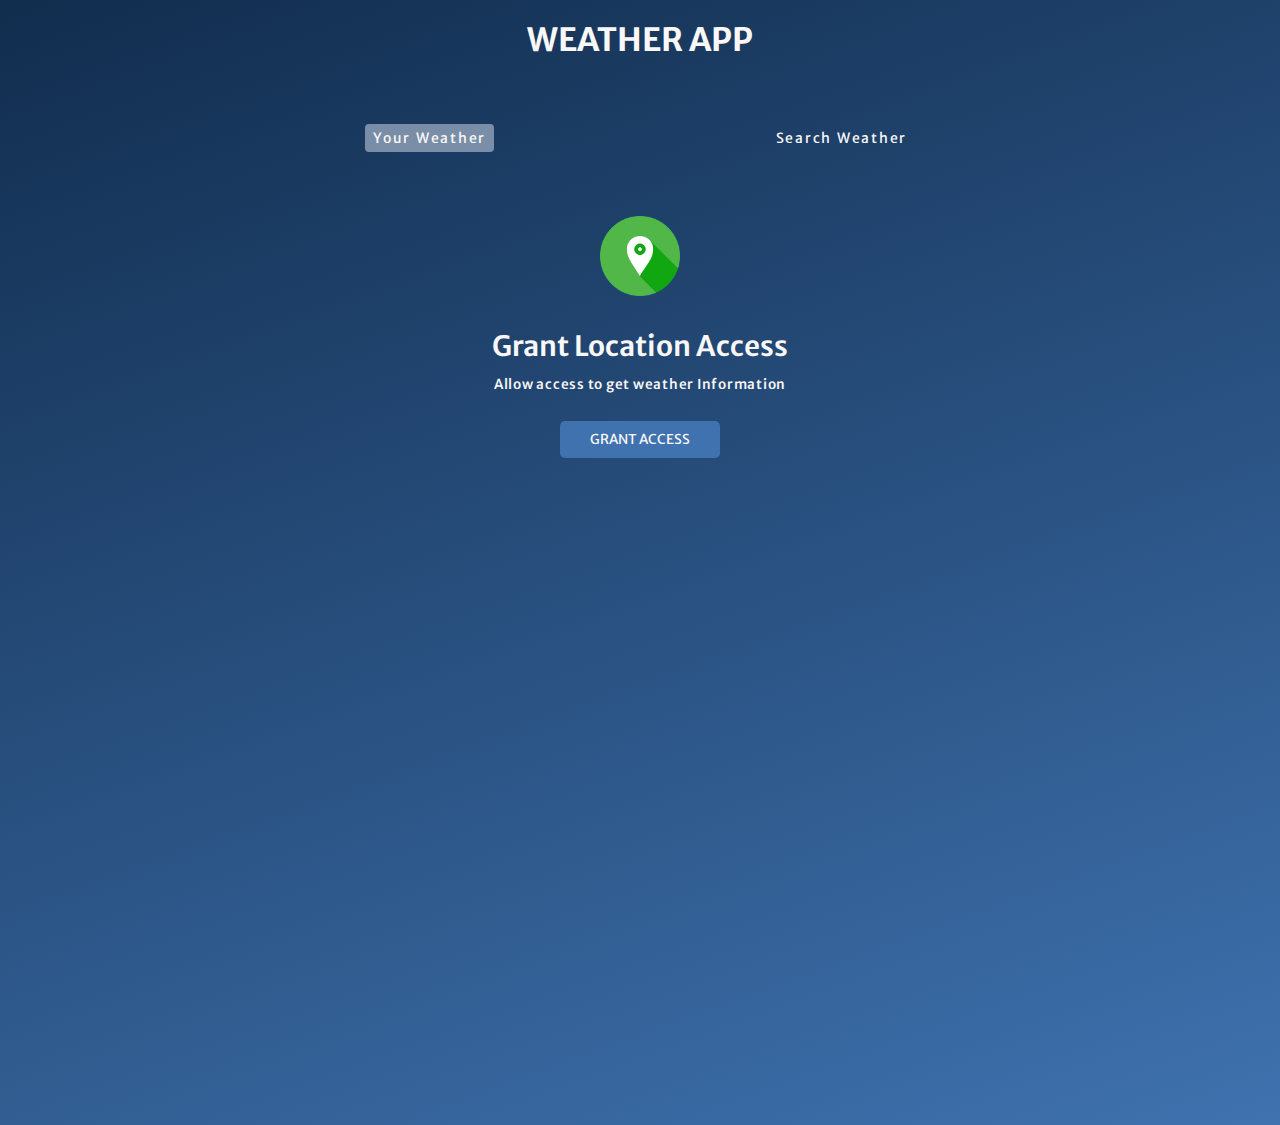
<file: index.html>
<!DOCTYPE html>
<html lang="en">
<head>
    <meta charset="UTF-8">
    <meta http-equiv="X-UA-Compatible" content="IE=edge">
    <meta name="viewport" content="width=device-width, initial-scale=1.0">
    <title>Lathwal Weather App</title>
    <link rel="preconnect" href="https://fonts.googleapis.com" />
    <link rel="preconnect" href="https://fonts.gstatic.com" crossorigin />
    <link href="https://fonts.googleapis.com/css2?family=Merriweather+Sans:wght@300;400;500;600;700&display=swap"
    rel="stylesheet" />
    <link rel="stylesheet" href="index.css">
</head>
<body>
    
    <div class="wrapper">

        <h1>Weather App</h1>

        <div class="tab-container">
            <p class="tab" data-userWeather>Your Weather</p>
            <p class="tab" data-searchWeather>Search Weather</p>
        </div>

        <div class="weather-container">

            <div class="sub-container grant-location-container">
                <img src="location.png" alt="" width="80" height="80" loading="lazy">
                <p>Grant Location Access</p>
                <p>Allow access to get weather Information</p>
                <button class="btn" data-grantAccess>Grant Access</button>
            </div>

            <form class="form-container" data-searchForm>
                <input placeholder="Search for City..." data-searchInput>
                <button class="btn" type="submit">
                    <img src="search.png"  width="20" height="20" loading="lazy">
                </button>
            </form>

            <div class="sub-container loading-container">
                <img src="loading.gif" alt="" width="150" height="150" loading="lazy">
                <p>Loading</p>
            </div>

            <div class="sub-container user-info-container">

                <div class="name">
                    <p data-cityName></p>
                    <img data-countryIcon>
                </div>

                <p data-weatherDesc></p>

                <img data-weatherIcon>

                <p data-temp></p>

                <div class="parameter-container">

                    <div class="parameter">
                        <img src="wind.png" alt="">
                        <p>WindSpeed</p>
                        <p data-windspeed></p>
                    </div>

                    <div class="parameter">
                        <img src="humidity.png" alt="">
                        <p>Humodity</p>
                        <p data-humidity></p>
                    </div>

                    <div class="parameter">
                        <img src="cloud.png" alt="">
                        <p>Clouds</p>
                        <p data-cloudiness></p>
                    </div>
                    
                </div>

            </div>

        </div>

    </div>

    <script src="index.js"></script>
</body>
</html>
</file>
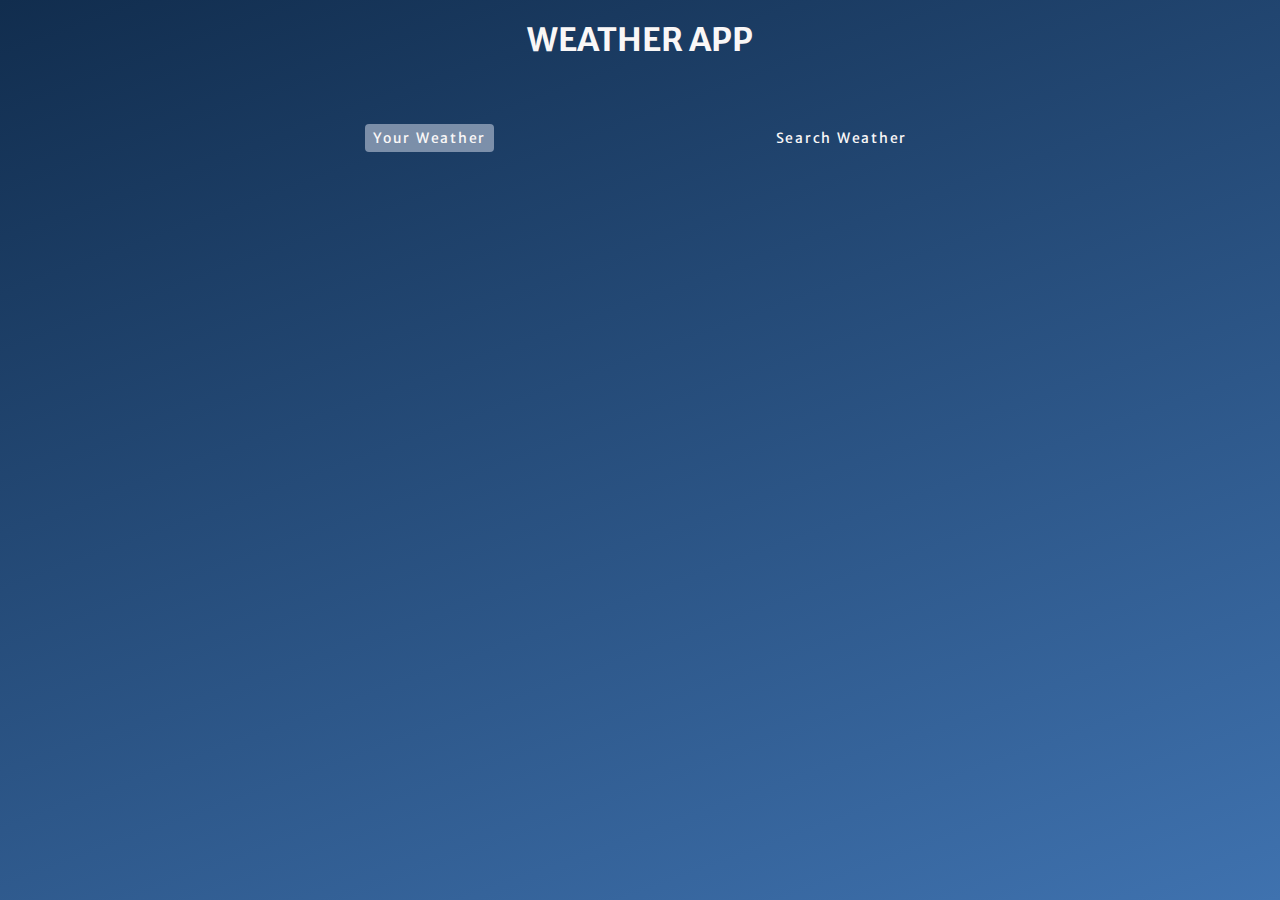
<file: weather_app.html>
<!DOCTYPE html>
<html lang="en">
<head>
    <meta charset="UTF-8">
    <meta http-equiv="X-UA-Compatible" content="IE=edge">
    <meta name="viewport" content="width=device-width, initial-scale=1.0">
    <title>Document</title>
    <link rel="preconnect" href="https://fonts.googleapis.com" />
    <link rel="preconnect" href="https://fonts.gstatic.com" crossorigin />
    <link href="https://fonts.googleapis.com/css2?family=Merriweather+Sans:wght@300;400;500;600;700&display=swap"
    rel="stylesheet" />
    <link rel="stylesheet" href="weather_app.css">
</head>
<body>
    
    <div class="wrapper">

        <h1>Weather App</h1>

        <div class="tab-container">
            <p class="tab" data-userWeather>Your Weather</p>
            <p class="tab" data-searchWeather>Search Weather</p>
        </div>

        <div class="weather-container">

            <div class="sub-container grant-location-container">
                <img src="location.png" alt="" width="80" height="80" loading="lazy">
                <p>Grant Location Access</p>
                <p>Allow access to get weather Information</p>
                <button class="btn" data-grantAccess>Grant Access</button>
            </div>

            <form class="form-container" data-searchForm>
                <input placeholder="Search for City..." data-searchInput>
                <button class="btn" type="submit">
                    <img src="search.png"  width="20" height="20" loading="lazy">
                </button>
            </form>

            <div class="sub-container loading-container">
                <img src="loading.gif" alt="" width="150" height="150" loading="lazy">
                <p>Loading</p>
            </div>

            <div class="sub-container user-info-container">

                <div class="name">
                    <p data-cityName></p>
                    <img data-countryIcon>
                </div>

                <p data-weatherDesc></p>

                <img data-weatherIcon>

                <p data-temp></p>

                <div class="parameter-container">

                    <div class="parameter">
                        <img src="wind.png" alt="">
                        <p>WindSpeed</p>
                        <p data-windspeed></p>
                    </div>

                    <div class="parameter">
                        <img src="humidity.png" alt="">
                        <p>Humodity</p>
                        <p data-humidity></p>
                    </div>

                    <div class="parameter">
                        <img src="cloud.png" alt="">
                        <p>Clouds</p>
                        <p data-cloudiness></p>
                    </div>
                    
                </div>

            </div>

        </div>

    </div>

    <script src="weather_app.js"></script>
</body>
</html>
</file>
<file: index.css>
*,*::before,*::after {
    margin: 0;
    padding: 0;
    box-sizing: border-box;
    font-family: 'Merriweather Sans', sans-serif;
}

:root {
    --colorDark1: #112D4E;
    --colorDark2: #3F72AF;
    --colorLight1: #DBE2EF;
    --colorLight2: #F9F7F7;
}

.wrapper{
    width:100vw;
    height:125vh;
    color: var(--colorLight2);
    background-image: linear-gradient(160deg, #112d4e 0%, #3f72af 100%);
}

h1 {
    text-align: center;
    text-transform:uppercase;
    padding-top: 20px;
}

.tab-container {
    width:90%;
    max-width: 550px;
    margin: 0 auto;
    margin-top: 4rem;
    display: flex;
    justify-content: space-between;
}

.tab{
    cursor: pointer;
    font-size: 0.875rem;
    letter-spacing: 1.75px;
    padding: 5px 8px;
}

.tab.current-tab{
    background-color: rgba(219, 226, 239, 0.5);
    border-radius: 4px;
}

.weather-container{
    margin-block:4rem;
}

.btn{
    all: unset;
    /* appearance: none;
    border:none;
    color: white; */
    font-size: 0.85rem;
    text-transform: uppercase;
    border-radius: 5px;
    background-color: var(--colorDark2);
    cursor: pointer;
    padding: 10px 30px;
    margin-bottom: 10px;
}

.sub-container{
    display:flex;
    flex-direction:column;
    align-items: center;
}

.grant-location-container{
     display:none; 
}

.grant-location-container.active{
    display:flex;
}

.grant-location-container img{
    margin-bottom: 2rem;
}

.grant-location-container p:first-of-type{
    font-size: 1.75rem;
    font-weight: 600; 
}

.grant-location-container p:last-of-type{
    font-size:0.85rem;
    font-weight: 500;
    margin-top: 0.75rem;
    margin-bottom: 1.75rem;
    letter-spacing: 0.75px;
}

.loading-container{
    display: none;
}

.loading-container.active{
    display: flex;
}

.loading-container p{
    text-transform: uppercase;
}

.user-info-container{
    display:none;
}

.user-info-container.active{
    display: flex;
}

.name{
    display: flex;
    align-items: center;
    gap: 0 0.5rem;
    margin-bottom: 1rem;
}

.user-info-container p{
    font-size:1.5rem;
    font-weight:200;
}

.user-info-container img{
    width:90px;
    height:90px;
}

.name p{
        font-size:2rem;
}

.name img{
    width: 30px;
    height:30px;
    object-fit: contain;
}

.user-info-container p[data-temp] {
    font-size:2.75rem;
    font-weight:700;
}

.parameter-container{
    width:90%;
    display: flex;
    gap: 10px 20px;
    justify-content: center;
    align-items: center;
    margin-top: 2rem;
}

.parameter{
    width:30%;
    max-width:200px;
    background-color: rgba(219, 226, 239, 0.5);;
    border-radius: 5px;
    padding:1rem;
    display: flex;
    flex-direction: column;
    gap:5px 0;
    /* justify-content: space-between; */
    align-items: center; 
}   

.parameter img{
    width:50px;
    height:50px;
}

.parameter p:first-of-type{
    font-size: 1.15rem;
    font-weight:600;
    text-transform: uppercase;
}

.parameter p:last-of-type{
    font-size: 1rem;
    font-weight: 200;
}

.form-container{
    display: none;
    width:90%;
    max-width:560px;
    margin:0 auto;
    justify-content: center;
    align-items: center;
    gap: 0 10px; 
    margin-bottom: 3rem;
}

.form-container.active{
    display: flex;
}

.form-container input{
    all:unset;
    width: calc(100% - 80px);
    height:40px;
    padding: 0 20px;
    background-color:rgba(219, 226, 239, 0.5);
    border-radius: 10px;
}

.form-container input::placeholder{
    color: rgba(255, 255, 255, 0.7);
}

.form-container input:focus{
    outline: 3px solid rgba(255, 255, 255, 0.7);
}

.form-container .btn {
    padding:unset;
    width: 40px;
    height: 40px;
    display: flex;
    align-items: center;
    justify-content: center;
    border-radius: 100%;
    margin-bottom:1px;
}
</file>
<file: weather_app.css>
*,*::before,*::after {
    margin: 0;
    padding: 0;
    box-sizing: border-box;
    font-family: 'Merriweather Sans', sans-serif;
}

:root {
    --colorDark1: #112D4E;
    --colorDark2: #3F72AF;
    --colorLight1: #DBE2EF;
    --colorLight2: #F9F7F7;
}

.wrapper{
    width:100vw;
    height:100vh;
    color: var(--colorLight2);
    background-image: linear-gradient(160deg, #112d4e 0%, #3f72af 100%);
}

h1 {
    text-align: center;
    text-transform:uppercase;
    padding-top: 20px;
}

.tab-container {
    width:90%;
    max-width: 550px;
    margin: 0 auto;
    margin-top: 4rem;
    display: flex;
    justify-content: space-between;
}

.tab{
    cursor: pointer;
    font-size: 0.875rem;
    letter-spacing: 1.75px;
    padding: 5px 8px;
}

.tab.current-tab{
    background-color: rgba(219, 226, 239, 0.5);
    border-radius: 4px;
}

.weather-container{
    margin-block:4rem;
}

.btn{
    all: unset;
    /* appearance: none;
    border:none;
    color: white; */
    font-size: 0.85rem;
    text-transform: uppercase;
    border-radius: 5px;
    background-color: var(--colorDark2);
    cursor: pointer;
    padding: 10px 30px;
    margin-bottom: 10px;
}

.sub-container{
    display:flex;
    flex-direction:column;
    align-items: center;
}

.grant-location-container{
     display:none; 
}

.grant-location-container.active{
    display:flex;
}

.grant-location-container img{
    margin-bottom: 2rem;
}

.grant-location-container p:first-of-type{
    font-size: 1.75rem;
    font-weight: 600; 
}

.grant-location-container p:last-of-type{
    font-size:0.85rem;
    font-weight: 500;
    margin-top: 0.75rem;
    margin-bottom: 1.75rem;
    letter-spacing: 0.75px;
}

.loading-container{
    display: none;
}

.loading-container.active{
    display: flex;
}

.loading-container p{
    text-transform: uppercase;
}

.user-info-container{
    display:none;
}

.user-info-container.active{
    display: flex;
}

.name{
    display: flex;
    align-items: center;
    gap: 0 0.5rem;
    margin-bottom: 1rem;
}

.user-info-container p{
    font-size:1.5rem;
    font-weight:200;
}

.user-info-container img{
    width:90px;
    height:90px;
}

.name p{
        font-size:2rem;
}

.name img{
    width: 30px;
    height:30px;
    object-fit: contain;
}

.user-info-container p[data-temp] {
    font-size:2.75rem;
    font-weight:700;
}

.parameter-container{
    width:90%;
    display: flex;
    gap: 10px 20px;
    justify-content: center;
    align-items: center;
    margin-top: 2rem;
}

.parameter{
    width:30%;
    max-width:200px;
    background-color: rgba(219, 226, 239, 0.5);;
    border-radius: 5px;
    padding:1rem;
    display: flex;
    flex-direction: column;
    gap:5px 0;
    /* justify-content: space-between; */
    align-items: center; 
}   

.parameter img{
    width:50px;
    height:50px;
}

.parameter p:first-of-type{
    font-size: 1.15rem;
    font-weight:600;
    text-transform: uppercase;
}

.parameter p:last-of-type{
    font-size: 1rem;
    font-weight: 200;
}

.form-container{
    display: none;
    width:90%;
    max-width:560px;
    margin:0 auto;
    justify-content: center;
    align-items: center;
    gap: 0 10px; 
    margin-bottom: 3rem;
}

.form-container.active{
    display: flex;
}

.form-container input{
    all:unset;
    width: calc(100% - 80px);
    height:40px;
    padding: 0 20px;
    background-color:rgba(219, 226, 239, 0.5);
    border-radius: 10px;
}

.form-container input::placeholder{
    color: rgba(255, 255, 255, 0.7);
}

.form-container input:focus{
    outline: 3px solid rgba(255, 255, 255, 0.7);
}

.form-container .btn {
    padding:unset;
    width: 40px;
    height: 40px;
    display: flex;
    align-items: center;
    justify-content: center;
    border-radius: 100%;
    margin-bottom:1px;
}
</file>
